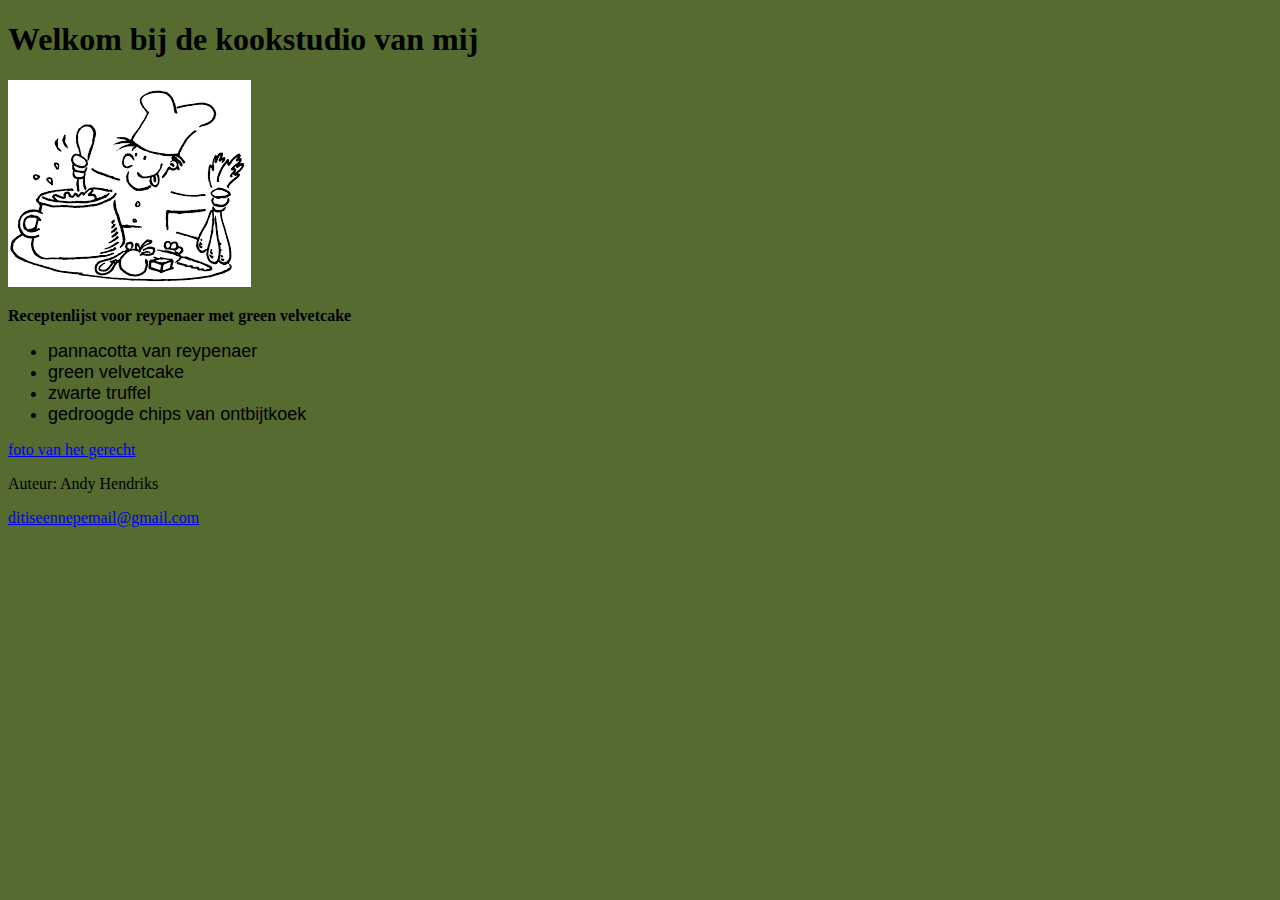
<file: index.html>
<!DOCTYPE html>
<html lang="en">

<head>
    <meta charset="UTF-8">
    <meta http-equiv="X-UA-Compatible" content="IE=edge">
    <meta name="viewport" content="width=device-width, initial-scale=1.0">
    <title>Koken met Andy</title>
    <link rel="stylesheet" type="text/css" href="styles.css">
</head>

<body>
    <Header>
        <h1>Welkom bij de kookstudio van mij</h1>
    </Header>
    <main>
        <img src="[data-uri]"
            alt="logo van kookstudio" />

        <p><b>Receptenlijst voor reypenaer met green velvetcake</b></p>
        <ul>
            <li class="font">pannacotta van reypenaer</li>
            <li class="font">green velvetcake</li>
            <li class="font">zwarte truffel</li>
            <li class="font">gedroogde chips van ontbijtkoek</li>

        </ul>
        <nav>
            <a href="about.html" target=_blanc> foto van het gerecht</a>
        </nav>
    </main>

    <footer>
        <p>Auteur: Andy Hendriks</p>
        <p><a href="mailto:ditiseennepemail@gmail.com">ditiseennepemail@gmail.com</a></p>
    </footer>
</body>

</html>
</file>
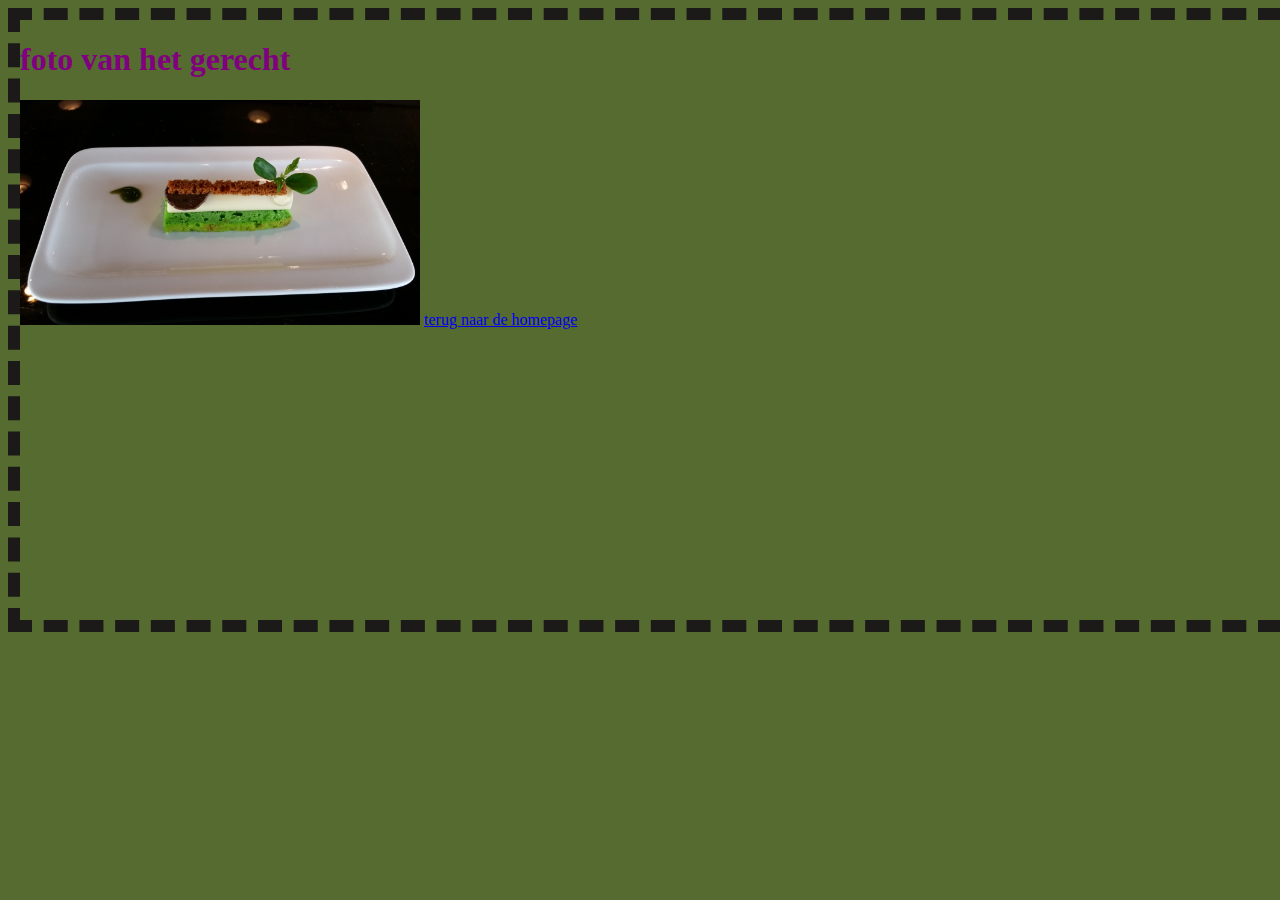
<file: about.html>
<!DOCTYPE html>
<html lang="en">

<head>
    <meta charset="UTF-8">
    <meta http-equiv="X-UA-Compatible" content="IE=edge">
    <meta name="viewport" content="width=device-width, initial-scale=1.0">
    <title>Reypenaer</title>
    <link rel="stylesheet" type="text/css" href="styles.css">
</head>

<body>
    <div>
        <h1 class="fontcolor">foto van het gerecht</h1>
        <img width="400" src="reypenaer.jpg" alt="plaatje van gerecht" />
        <a href="index.html">terug naar de homepage</a>
    </div>

</body>

</html>
</file>
<file: styles.css>
body {
    background-color: darkolivegreen;
}

.font {
    font: normal 18px arial, helvetica, serif;
}

.black-border {
    border: 5px solid black;

}

#green-background {

    background-color: green;
}


div {
    width: 1500px;
    height: 600px;
    background-color: darkolivegreen (george.jpg) no-repeat;
    border: 12px dashed #1b1a19;
}

div p {
    color: #fff;
    margin: 10px 10px 0 0;
    font: bold 60px Georgia, "Times New Roman", Times, serif;
    text-align: right;
}

.fontcolor {
    color: purple;

}
</file>
